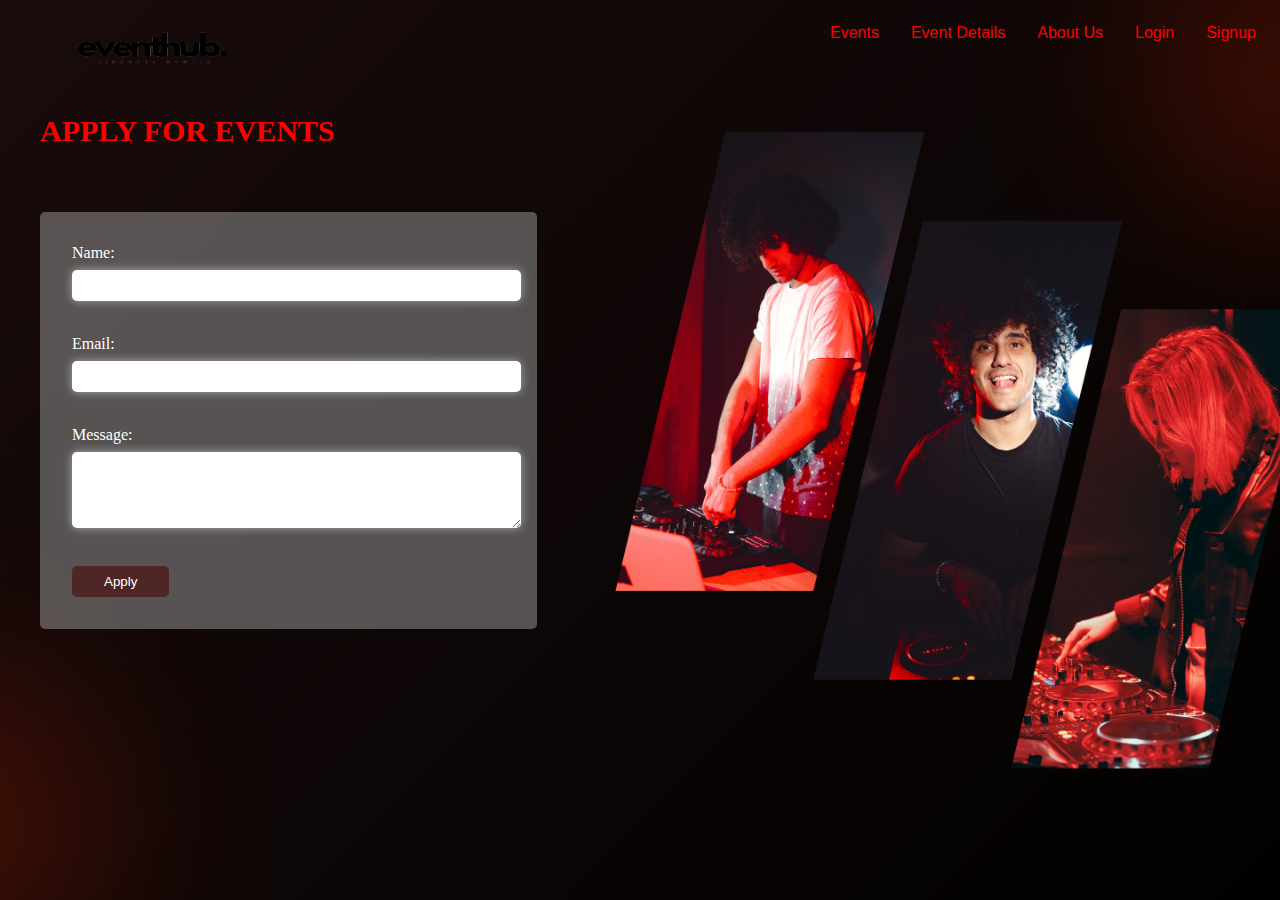
<file: event-details.html>
<!DOCTYPE html>
<html lang="en">
<head>
  <meta charset="UTF-8">
  <meta name="viewport" content="width=device-width, initial-scale=1.0">
  <title>Event-Detail</title>
  <link rel="stylesheet" href="Styles/eventdetails.css">
  <link rel = "icon" type="image/x-icon" href="Images/EventHubpng/favicon1.png">
</head>
<body>
  <nav class="nav">
    <a href="index.html"><img src="Images/EventHubpng/logo2.png" alt="logo" width="250px" height="50px"></a>
    <a href="events.html">Events</a>
    <a href="event-details.html">Event Details</a>
    <a href="aboutus.html">About Us</a>
    <a href="login.html">Login</a>
    <a href="signup.html">Signup</a>
  </nav>
  <div class="d">

      <h1 class="h">APPLY FOR EVENTS</h1>
      <form action="/apply" method="post">
        <label for="name">Name:</label>
        <input type="text" id="name" name="name" required><br><br>
      
        <label for="email">Email:</label>
        <input type="email" id="email" name="email" required><br><br>
      
        <label for="message">Message:</label>
        <textarea id="message" name="message" rows="4" cols="50" required></textarea><br><br>
      
        <input type="submit" value="Apply">
      </form>
  </div>

</body>
</html>
</file>
<file: Styles/eventdetails.css>
body{
    background-image: url('../Images/EventHubpng/3.png');
    background-repeat: no-repeat;
    background-size: cover;
    background-position: center;
    background-attachment: fixed;
}
nav {
    padding: 0rem;
    background-color:transparent;
    text-align: right;
    display: flex;
    justify-content: flex-end;
    flex-wrap: nowrap;
  }
  
  nav a:first-child {
    order: -1;
    margin-right:auto;
  }
.nav{
    background-color:transparent;
    text-align:right;
    justify-content: flex-end;
  }
.nav a {
    padding: 1rem 1rem;
    text-decoration: none;
    color: #ff0000;
    font-weight: 500;
    transition: background-color 0.2s ease;
    font-family: 'Open Sans', sans-serif;
    margin-left: 0;
  }
  
  .nav a:hover {
    background-color: transparent;
    color: #fff;
  }
.a{
    font-size: 20px;
    font-style:initial;
    font-family:'Bazooka' ;
    color: #ff000085;
    font-weight: 100;
    text-shadow: 
      0 0 10px rgb(255, 0, 0),
      1px 1px 2px rgba(255, 0, 0, 0.4); 
}
form {
    float: left;
    background-color: rgba(133, 131, 131, 0.61);
    padding: 2rem;
    margin: 2rem;
    border-radius: 5px;
  }
  
  label {
    display: block;
    margin-bottom: 0.5rem;
    color: #fff;
  }
  
  input[type="text"], input[type="email"], textarea {
    width: 100%;
    padding: 0.5rem;
    margin-bottom: 1rem;
    border: none;
    border-radius: 5px;
    box-shadow: 0 0 10px rgba(255, 255, 255, 0.5);
  }
  
  input[type="submit"] {
    background-color: #4f2626;
    color: #fff;
    padding: 0.5rem 2rem;
    border: none;
    border-radius: 5px;
    cursor: pointer;
    transition: background-color 0.2s ease;
  }
  
  input[type="submit"]:hover {
    background-color: #3f1d1d;
  }
  .h{
    font-size: 30px;
    color: #ff0000;
    margin-left: 2rem;
    margin-bottom: 2rem;
  }
  .d{
    display: block;
    margin-bottom: 5rem;
  }
</file>
